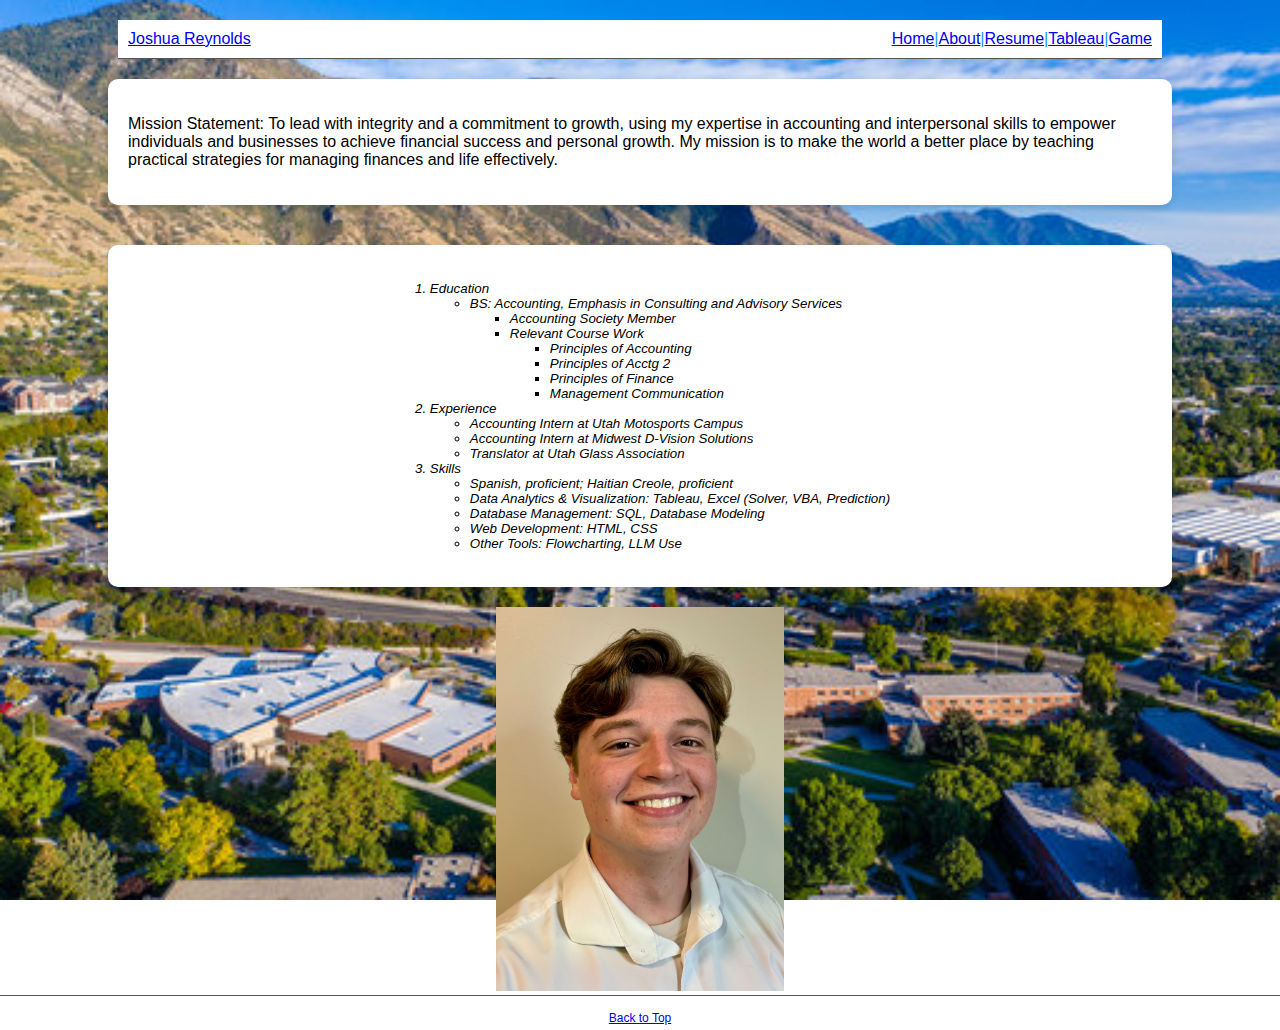
<file: resume.html>
<!DOCTYPE html>
<html lang="en">
<head>
    <meta charset="UTF-8">
    <meta name="viewport" content="width=device-width, initial-scale=1.0">
    <title>My Resume</title>
    
    <meta charset="UTF-8">
    <meta name="viewport" content="width=device-width, initial-scale=1.0">
    <style>
    </style>
    <link rel="stylesheet" href="css/layoutstyles.css">
</head>
<body>
    <div class="common header">
        <span class = "left bold">
            <a href="index.html">Joshua Reynolds</a>
        </span>
        <span class="subheader right">
            <a href="index.html">Home</a> | 
            <a href="about.html">About</a> |
            <a href="#">Resume</a> | 
            <a href="tableau.html">Tableau</a> |
            <a href="game.html">Game</a>  
        </span>
    </div>
    <div class="common mainbody">
        <p class="justify"><span class="bold">Mission Statement:</span> To lead with integrity and a commitment to growth, using my expertise in accounting and interpersonal skills to empower individuals and businesses to achieve financial success and personal growth. My mission is to make the world a better place by teaching practical strategies for managing finances and life effectively.</p>
    </div>
    <div class="common mainbody">
        <ol>
            <li id="edu" class="resumelistheading"><span class="underline">Education</span>
                <ul>
                    <li>BS: Accounting, Emphasis in Consulting and Advisory Services
                        <ul>
                            <li>Accounting Society Member</li>
                            <li>Relevant Course Work
                                <ul>
                                    <li>Principles of Accounting</li>
                                    <li>Principles of Acctg 2</li>
                                    <li>Principles of Finance</li>
                                    <li>Management Communication</li>
                                </ul>
                            </li>
                        </ul>
                    </li>
                </ul>
            </li>
            <li id="exp" class="resumelistheading"><span class="underline">Experience</span>
                <ul>
                    <li>Accounting Intern at Utah Motosports Campus</li>
                    <li>Accounting Intern at Midwest D-Vision Solutions</li>
                    <li>Translator at Utah Glass Association</li>
                </ul>
            </li>
            <li id="skls" class="resumelistheading"><span class="underline">Skills</span>
                <ul>
                    <li>Spanish, proficient; Haitian Creole, proficient
                    <li>Data Analytics & Visualization: Tableau, Excel (Solver, VBA, Prediction)</li>
                    <li>Database Management: SQL, Database Modeling</li>
                    <li>Web Development: HTML, CSS</li>
                    <li>Other Tools: Flowcharting, LLM Use</li>
                </ul>
            </li>
        </ol>
    </div>
    <div>
        <img src="assets/img/Joshua Reynolds' Face.jpg" alt="Joshua Reynolds' Face" style="height: 4in; width: auto;">
    </div>
    <div class="common footer">
        <a href="#top">Back to Top</a>
    </div>
    <br><br>





</body>
</html>
</file>
<file: css/layoutstyles.css>
body {
    color: #1e90ff;
    font-family: Verdana, Geneva, Tahoma, sans-serif;
    margin: 0;
    height: 100vh;
    background-image: url('../assets/img/byu\ campus.jpg'); /* Path to your image */
    background-size: cover;
    background-position: center;
    background-repeat: no-repeat;
    background-attachment: fixed;
    display: flex;
    flex-direction: column;
    align-items: center; /* Center the mainbody horizontally */
}

.header {
    width: 80%; /* Adjust width as needed */
    height: 100px;
    z-index: 2;
    border-bottom: solid 1px #555555;
    display: flex;
    align-items: center;
    justify-content: space-between; /* Space out items */
    padding: 10px;
    background-color: #ffffff; /* Solid background */
    margin-top: 20px; /* Add some space at the top */
}

.header .left, .header .right {
    display: flex;
    align-items: center;
}

.mainbody {
    width: 80%; /* Adjust width as needed */
    padding: 20px;
    display: flex;
    flex-direction: column;
    justify-content: center;
    align-items: center;
    background-color: #ffffff; /* Solid background */
    border-radius: 10px;
    box-shadow: 0 4px 8px rgba(0, 0, 0, 0.1);
    margin: 20px 0; /* Add vertical margin */
    flex-grow: 1;
    color: black;
}

.footer {
    width: 100%; /* Adjust width as needed */
    height: 25px;
    font-size: 12px;
    color: #999999;
    text-align: center;
    padding-top: 15px;
    padding-bottom: 5px;
    bottom: 0;
    z-index: 2;
    border-top: solid 1px #555555;
    background-color: #ffffff; /* Solid background */
}

li {
    font-size: 10pt;
    font-style: italic;
    font-weight: normal;
    text-decoration: none;
}

@media (max-width: 768px) {
    .header, .mainbody, .footer {
        width: 90%; /* Adjust width for smaller screens */
    }
}

@media (max-width: 480px) {
    .header, .mainbody, .footer {
        width: 95%; /* Adjust width for very small screens */
    }
}
</file>
